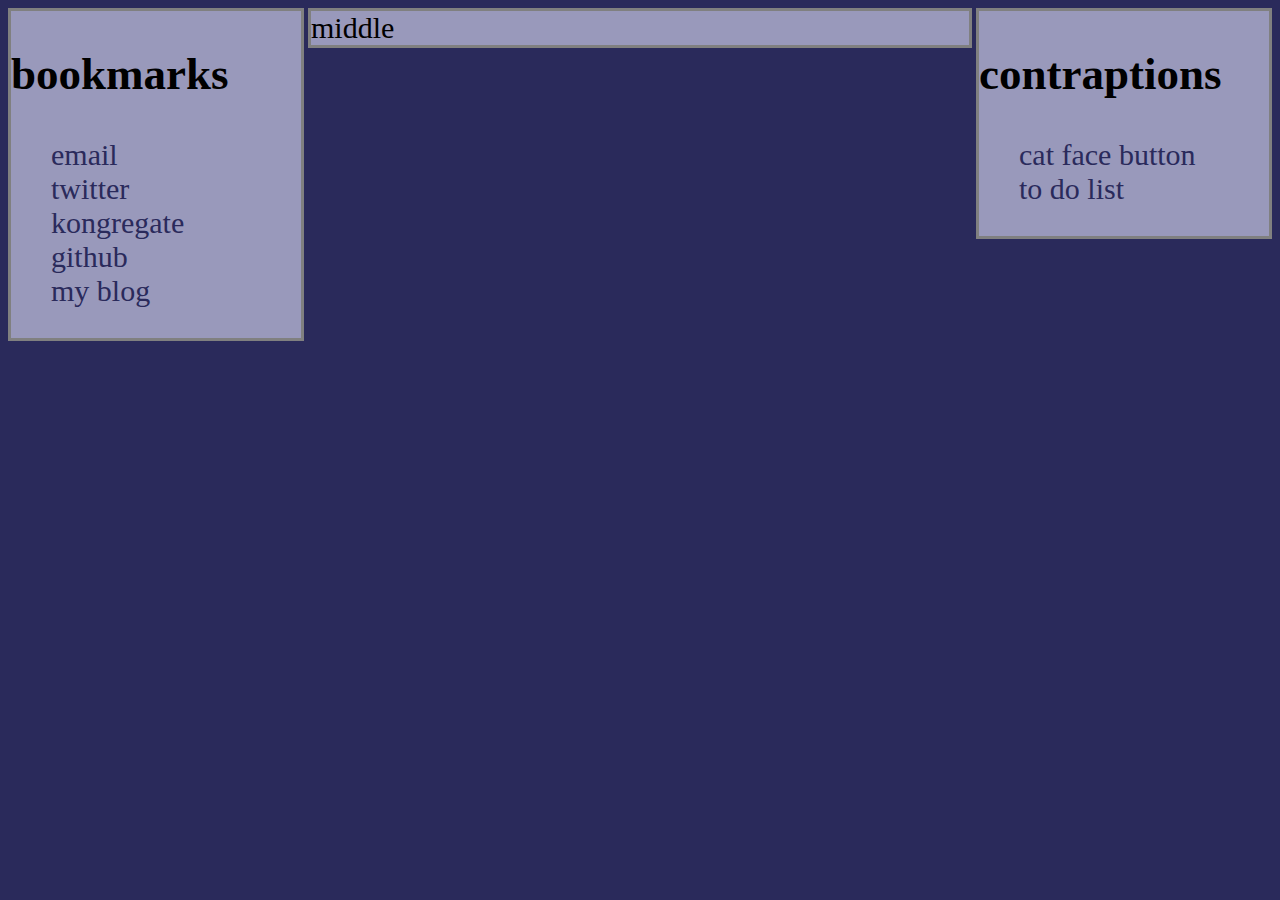
<file: index.html>
<!DOCTYPE html>
<html>
<head>
  <title>test</title>
  <link rel="stylesheet" type="text/css" href="main.css" />
</head>
<body>
  <div class="section left-column">
    <h2> bookmarks </h2>
    <ul>
      <li><a href="https://login.yahoo.com/?.src=ym&.intl=us&.lang=en-US&.done=http://mail.yahoo.com" target="_top">email</a></li>
      <li><a href=https://twitter.com/>twitter</a> </li>
      <li><a href=http://www.kongregate.com/>kongregate</a></li>
      <li><a href=https://github.com/>github</a></li>
      <li><a href=http://autismstwistedweb.blogspot.com/>my blog</a></li>
    </ul>
  </div>
  <div class="section right-column">
    <h2> contraptions </h2>
    <ul>
     <li> <a href="../new_things/main.html">cat face button</a></li>
     <li><a href="../to_do_list/main.html">to do list</a></li>
  </div>
  <div class="section middle-column">
    middle
  </div>
</body>
</file>
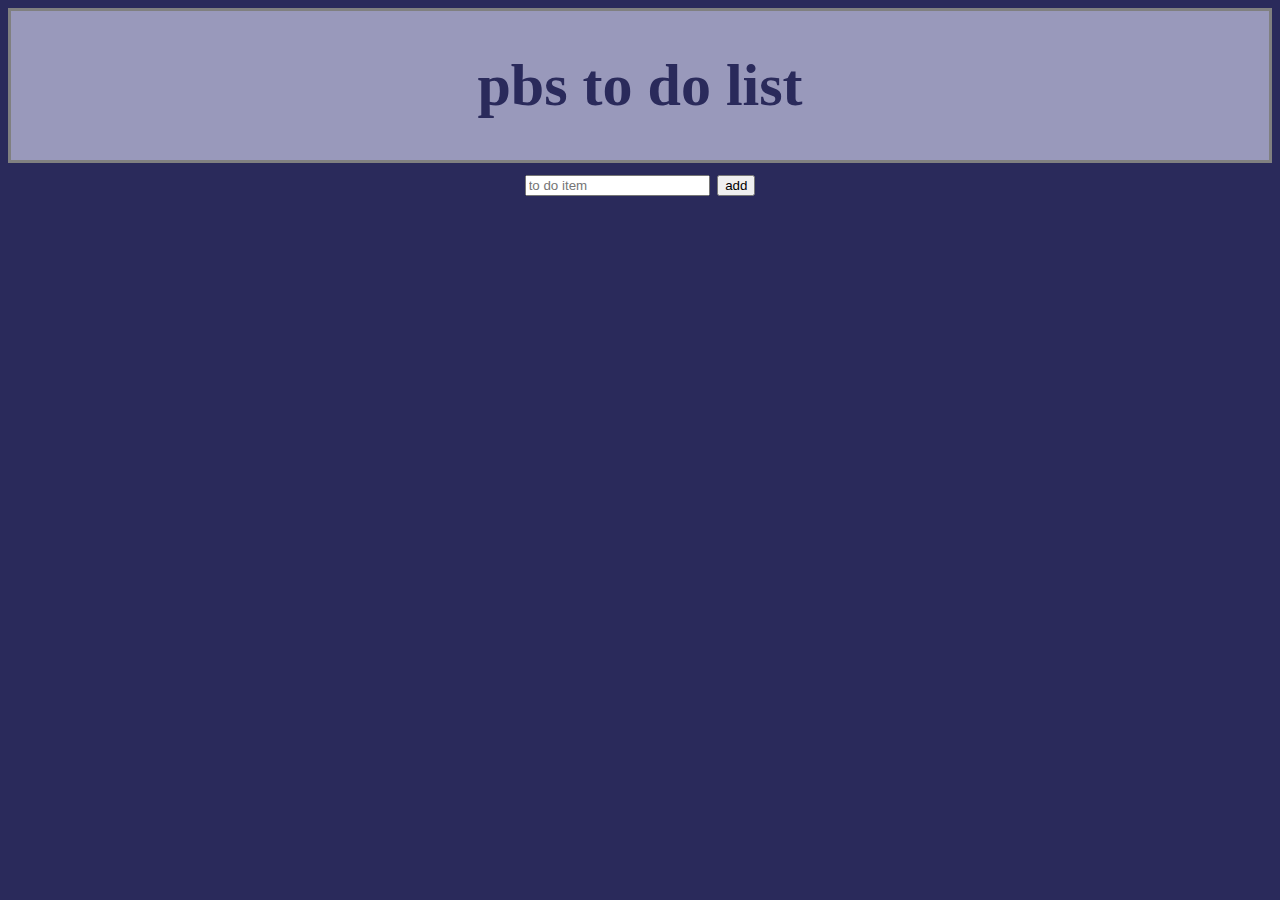
<file: to_do_list/main.html>
<!DOCTYPE html>
<html>
<head>
  <link rel="stylesheet" type="text/css" href="main.css" />
  <script src="http://code.jquery.com/jquery-1.11.1.min.js"></script>
  <script src="main.js"></script>
  <title> pbs to do list </title>
</head>
<body>
  <div class=section center>
    <h1> pbs to do list </h1>
  </div>
  <input type=text placeholder="to do item" id=input_box>
  </input>
  <button type=button id="add_button">add</button>
  <ul id="ptdl">
  </ul>
  
</body>
</html>
</file>
<file: main.css>
body{
  font-size: 30px;
  background-color:#2a2a5b;
}

ul {
  list-style: none;
}

div.section {
  background-color: #99b;
  border: solid 3px grey;
}

div.section a {
  color: #2a2a5b;
  text-decoration: none;
}

div.section a:hover {
  text-decoration: underline;
}

div.section.middle-column {
  margin-left: 300px;
  margin-right: 300px;
}

div.section.left-column {
  float: left;
  width: 290px;
}

div.section.right-column {
  float: right;
  width: 290px;
}
</file>
<file: to_do_list/main.css>
body {
  background-color: #2a2a5b;
  text-align: center;
  font-size: 30px;
}
ul {
  list-style: none;
}
div.section {
  background-color: #99b;
  border: solid 3px grey;
}
div.section h1 {
  color: #2a2a5b;
  text-decoration: none;
}
li {
  color: #99b
}
</file>
